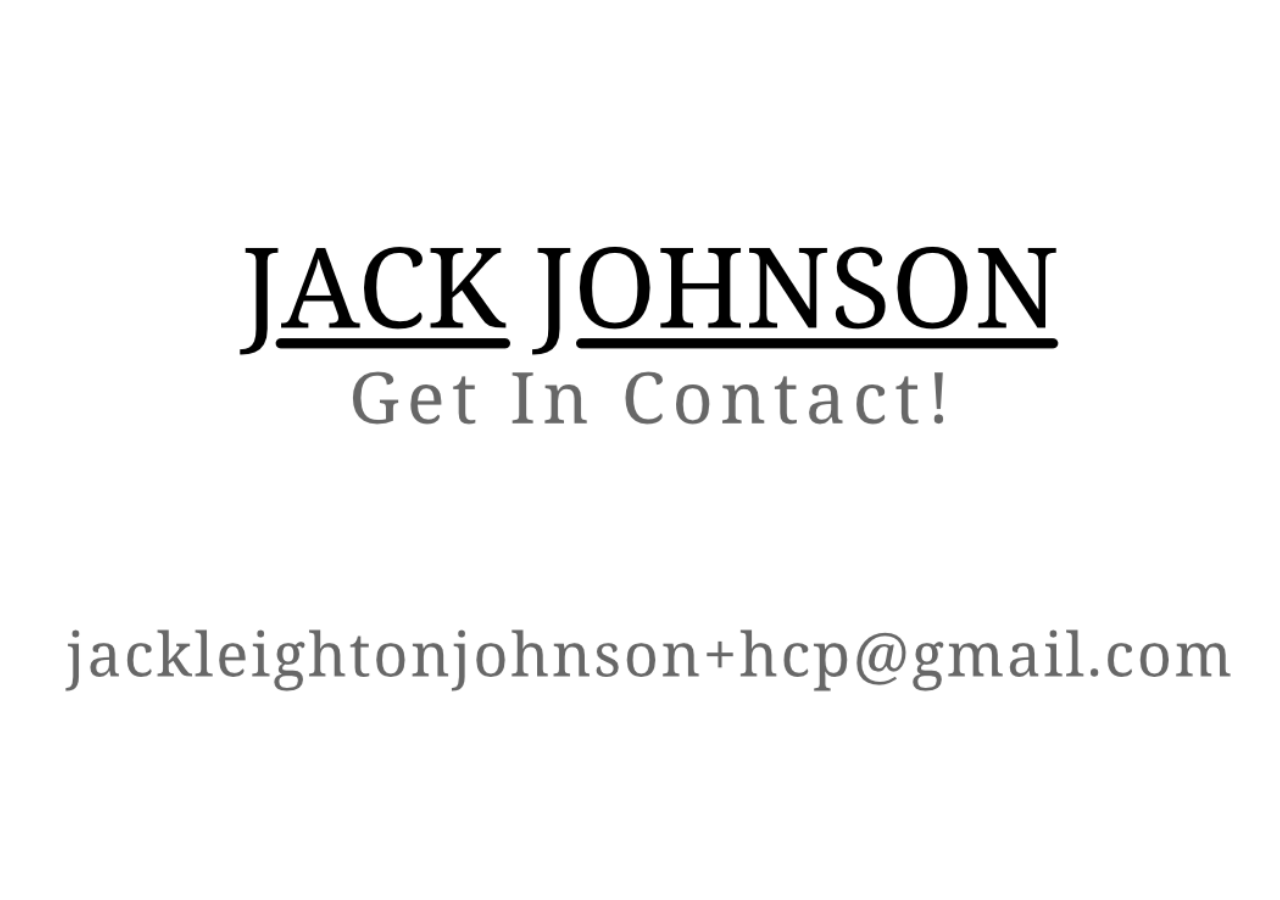
<file: Hadley Community Project/about.html>
<!DOCTYPE html>
<html lang="en">
    <head>
        <meta charset="UTF-8" />
        <title>About</title>
        <link rel="stylesheet" href="styles.css">
        <base target="_blank">
        <style>
            #businessCard {
                width: 100vw;
            }
        </style>
    </head>
    <body>
        <img src="about/business%20card.png" id="businessCard">
    </body>
</html>
</file>
<file: Hadley Community Project/styles.css>
body {
    overflow: hidden;
}

#sidenav {
    height: 100%;
    width: 640px;
    position: fixed;
    z-index: 1;
    top: 0;
    left: -640px;
    background-color: #111;
    overflow-x: hidden;
    transition: 0.5s;
    padding-top: 60px;
    background-image: url(Sidenav/HCP_Menu.png);
    background-position: right;
}

iframe {
    width: 640px;
    height:100%;
    border:none;
    overflow:hidden;
    position: absolute;
    left:0;
    top:0;
}

.board {
    height: 100%;
    width: 100%;
    left:0;
    position: fixed;
    z-index: 0;
    top: 0;
    background-color: #111;
    overflow-x: hidden;
    transition: 0.5s;
    padding-top: 60px;
    background-image: url(Sidenav/HCP_Bulletin.png);
    background-position: left;
}

.fliers {
    display: grid;
    grid-template-columns: 1fr 1fr 1fr 1fr;
    grid-template-rows: 48% 48%;
    gap:1%;
    position: absolute;
    width:84%;
    height:96%;
    left:14%;
    top:1%;
}

.fliers>a>img {
    height:100%;
}
.fliers>a>img:hover {
    transform:rotate(1deg);
}

.flier {
    position:fixed;
    height:50%;
}

#arrowCalendar {
    position: absolute;
    top: 9px;
    left: 23px;
    width:10%;
}
#arrowCalendar>img {
    width:100%;
}

#arrowOrganizations {
    position: absolute;
    top: 20%;
    left: 23px;
    width:10%;
}
#arrowOrganizations>img {
    width:100%;
}

#arrowResources {
    position: absolute;
    top: 40%;
    left: 23px;
    width:10%;
}
#arrowResources>img {
    width:100%;
}

#arrowAbout {
    position: absolute;
    top: 60%;
    left: 23px;
    width:10%;
}
#arrowAbout>img {
    width:100%;
}
</file>
